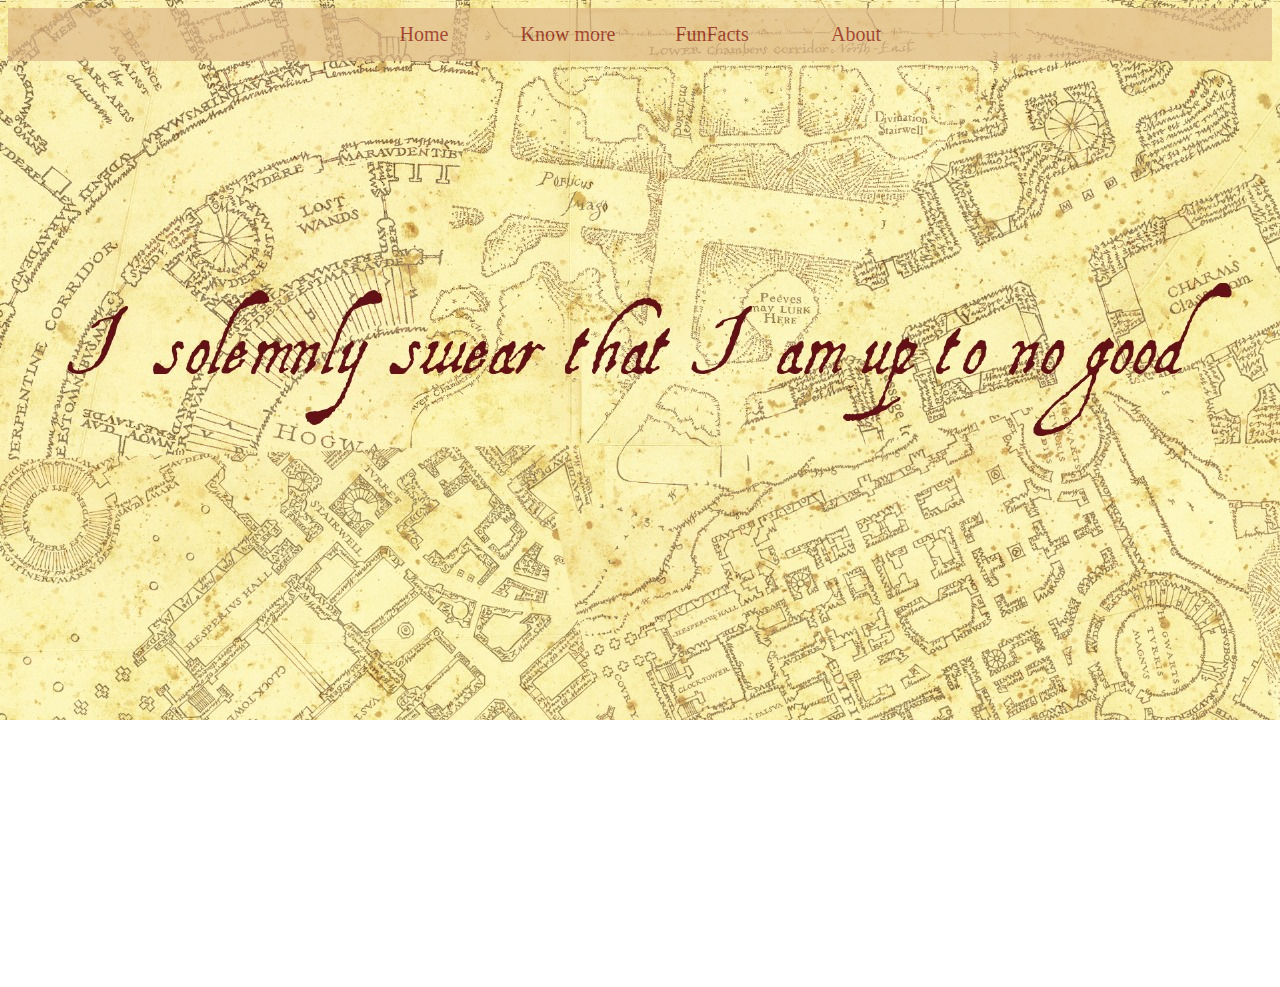
<file: index.html>
<!DOCTYPE html>
<html lang="en">
    <head>
    <meta charset="UTF-8">
    <link rel="stylesheet" href="index.css">
    <meta name="viewport" content="width=device-width, initial-scale=1.0">
    <title>HARRY POTTER WEBSITE PROJECT</title>       
    </head>
    <body>
    <style>
        body{
            background-image: url('hp_bgfinal.jpg');
            background-repeat: no-repeat;
            background-size: 100%; 
        } 
    </style>
    <div class="nav">
        <ul>
            <li><a class="active" href="#home">Home</a></li>
            <li><a href="know_more.html">Know more</a></li>
            <li><a href="#funfacts">FunFacts</a></li>
            <li><a href="#about">About</a></li>
        </ul>
    </div>
    <div class="container">

        <section id = "home">
            <p class = "project-tile"></p>
            <a href = "C:\c language\webdev\index.html"> Home </a>
        </section>
        
        <div class="slides slide1">
            <h2></h2>
            <P></P>
        </div>



        <section id = "funfacts">
            <p class = "project-tile"></p>
            <a href = "C:\c language\webdev\index.html"> FunFacts </a>
        </section>

        <div class="slides slide2">
            <div class="rectangle rectangle1">
                <h2> FUN FACTS </h2>
                <p>
                    <ul>
                        <li>1. J.K. Rowling and Harry Potter have the same birthday, which is July 31.</li>
                        <li>2. The Resurrection Stone Is Still In The Forbidden Forest</li>
                        <li>3. Hermione Became The Minister Of Magic</li>
                        <li>4. The Quibbler Went Back Into Publishing Its Traditional Quirky Articles</li>
                        <li>5. The Chamber of Secrets Was Intended to Be Less Secret</li>
                        <li>6. Dolores Umbridge Went to Azkaban</li>
                        <li>7. Ron Weasley Gets His Own Chocolate Frog Card</li>
                    </ul>
                </p>
               
            </div>
        
        </div>



        <section id = "about">
            <p class = "project-tile"></p>
            <a href = "C:\c language\webdev\index.html"> About </a>
        </section>
        
        <div class="slides slide3">
            <h2> A B O U T</h2>
            <P> a basic and simple website from a harry potter fan.</P>
        </div>

    </div>

    </body> 
</html>
</file>
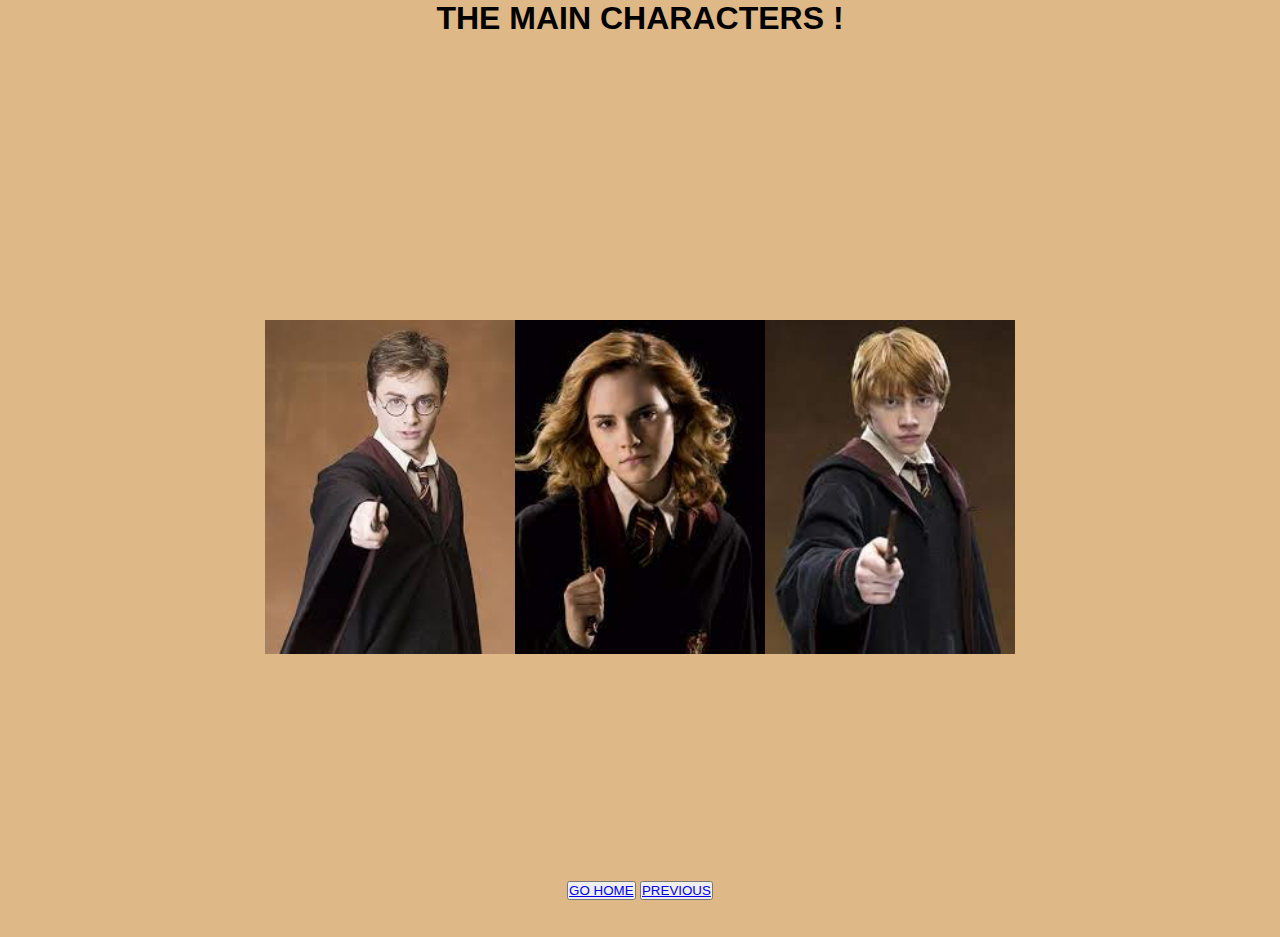
<file: char.html>
<!DOCTYPE html>
<html lang="en">
<head>
    <meta charset="UTF-8">
    <link rel="stylesheet" href="char.css">
    <meta name="viewport" content="width=device-width, initial-scale=1.0">
    <title>CHARACTERS</title>
</head>
<body>
    <center><h1>THE  MAIN  CHARACTERS !</h1></center>
    <style>
        body{
            background-color: burlywood;
            background-repeat: no-repeat;
            background-size: 100%; 
        } 
    </style>
    <div class="container">
        <div class="image">
            <img src="Harry_Potter.jpeg">
            <div class="text">
                <h1>HARRY POTTER</h1>
                <p>HALF BLOOD</p>
                <p>GRYFFINDOR</p>
            </div>
        </div>

        <div class="image">
            <img src="hermione_granger.jpeg">
            <div class="text">
                <h1>HERMIONE GRANGER</h1>
                <p>MUGGLE</p>
                <p>GRYFFINDOR</p>
            </div>
        </div>

        <div class="image">
            <img src="ron_weasley.jpeg">
            <div class="text">
                <h1>RON WEASLY</h1>
                <p>PURE BLOOD</p>
                <p>GRYFFINDOR</p>
            </div>
        </div>
        <div class="button">
            <button>
                <a href="index.html">GO HOME</a>
             </button>
            <button>
                <a href="know_more.html">PREVIOUS</a>
            </button>
        </div>
        
    </div>
</body>
</html>
</file>
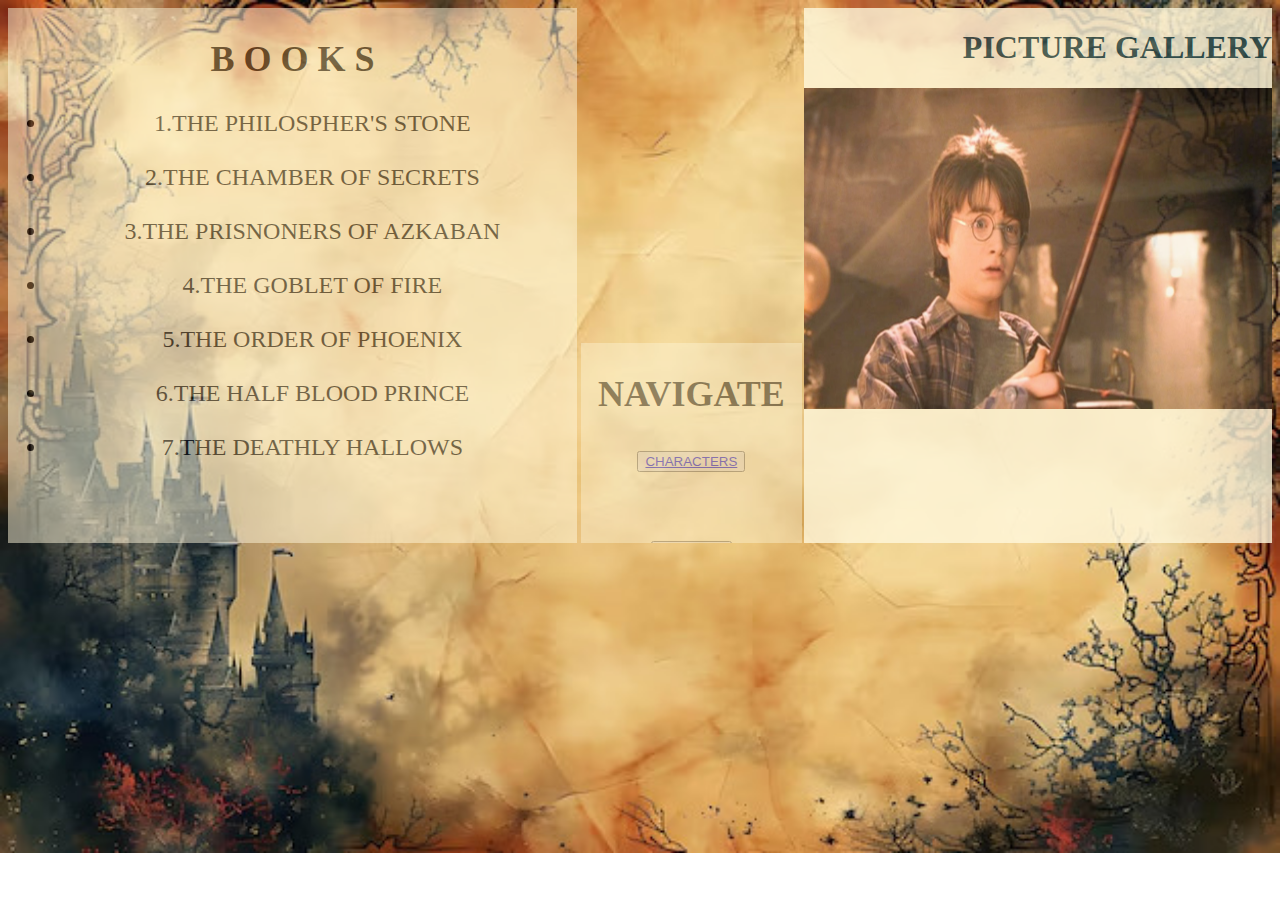
<file: know_more.html>
<!DOCTYPE html>
<html lang="en">
    <head>
        <meta charset="UTF-8">
        <link rel="stylesheet" href="know_more.css">
        <meta name="viewport" content="width=device-width, initial-scale=1.0">
        <title>KNOW MORE</title>
    </head>
    <body>
        <style>
            body{
                background-image: url('km_bg_y.jpeg');
                background-repeat: no-repeat;
                background-size: 100%; 
            } 
        </style>
        
        <div class="rectangle rectangle1">
            <center><h2>B O O K S</h2>
            <ul>
                <li>1.THE PHILOSPHER'S STONE</li><br>
                <li>2.THE CHAMBER OF SECRETS</li><br>
                <li>3.THE PRISNONERS OF AZKABAN</li><br>
                <li>4.THE GOBLET OF FIRE</li><br>
                <li>5.THE ORDER OF PHOENIX</li><br>
                <li>6.THE HALF BLOOD PRINCE</li><br>
                <li>7.THE DEATHLY HALLOWS</li><br>
            </ul>
        </center>
        </div>

        <div class="rectangle rectangle2">

            <center>
                <h2>NAVIGATE</h2>
            <div class="button button1">
                <button><a href="char.html">CHARACTERS</a></button>
            </div>

            <div class="button button2">
                <button>
                <a href="index.html">GO HOME</a>
                </button>
            </div></center>

        </div>

        <div class="rectangle rectangle3">
            <center><h1>PICTURE GALLERY</h1></center>
            <div class="image">
            
            </div>
        </div>

        
    </body>
</html>
</file>
<file: index.css>
.nav {
    margin:0;
    padding:0;
    background-color:burlywood;
    overflow: hidden;
    opacity: 0.7;
    filter: alpha(opacity=70); 
    font-family: fantasy;
  }
.nav ul{
    list-style: none;
    margin:0;
    padding:0;
    text-align: center;
}
.nav li{
    display: inline-block;
}
.nav a{
    text-decoration: none;
    color:maroon;
    width: 100px;
    display:block;
    font-size: 20px;
    padding: 15px 20px;
    text-align: center;
}

.nav a:hover{
    background-color:blanchedalmond;
}

.container{
    width: 100%;
    height: 100vh;
    overflow-y: scroll;
    scroll-snap-type: y mandatory;
}
.slides{
    margin: 0 0;
    padding: 0 0;
    width:100%;
    height:100vh;
    display: flex;
    align-items:center ;
    justify-content: center;
    gap: 50px;
    scroll-snap-align: start;
} 
.slide2{
    background-color:burlywood;
    font-size:x-large;
}

.slide3{
    background-color: khaki;
}
</file>
<file: char.css>
*{
    margin:0px;
    padding:0px;
    box-sizing: border-box;
    font-family:sans-serif;  
}

.container{
    width:100%;
    height:100vh;
    display:flex;
    justify-content: center;
    align-items:center;
}

.image{
    width:250px;
    position:relative;
}
img{
    width:100%;
    display:block;
    margin:auto;
}
.text{
    color:whitesmoke;
    margin-bottom:1;
    height:100%;
    top:0;
    left:0;
    position:absolute;
    background:rgba(0,0,0,0.6);
    display:flex;
    justify-content:center;
    align-items:center;
    flex-direction: column;
    opacity:0;
    transition:0.7s;
}
.text:hover{
    opacity:1;
}

.button{
    position:absolute;
    bottom:0;
}
.button:hover {
    background-color:darkgrey;
    color: white;
  }
</file>
<file: know_more.css>
.rectangle1{
    background-color: cornsilk;
    margin:0;
    padding:0;
    overflow: hidden;
    opacity: 0.5;
    filter: alpha(opacity=50);
    width:45%;
    height:535px;
    display:inline-block;
    font-size:x-large;
    font-family: fantasy;
    color:rgb(0, 1, 2);
    
}

.rectangle2{
    background-color: cornsilk;
    margin:0;
    padding:0;
    overflow: hidden;
    opacity: 0.4;
    filter: alpha(opacity=50);
    width:17.5%;
    height:200px;
    display:inline-block;
    font-size:x-large;
    font-family: fantasy;
    color:rgb(0, 1, 2);
    animation: fade-inout 6s infinite alternate;
}
@keyframes fade-inout{
    0%{
        opacity:0;
    }
    100%{
        opacity:0.4;
    }
}

.rectangle3{
    background-color: cornsilk;
    margin:0;
    padding:0;
    overflow: hidden;
    opacity: 0.8;
    filter: alpha(opacity=50);
    width:37%;
    height:535px;
    display:grid;
    place-items:center right;
    display:inline-block;
    float: inline-end;
    font-family: fantasy;
    color:darkslategrey;

}
.image{
    width:470px;
    height:60%;
    background-image: url("hp_images/1.jpg");
    background-size: 100% 100%;
    animation: changeImage 12s linear infinite;
    position:relative;
}
@keyframes changeImage{
    0% {
        background-image: url("hp_images/1.jpg");
    }
    15% {
        background-image: url("hp_images/2.jpg");
    }
    30% {
        background-image: url("hp_images/3.jpg");
    }
    45% {
        background-image: url("hp_images/4.jpg");
    }
    60% {
        background-image: url("hp_images/5.jpg");
    }
    75% {
        background-image: url("hp_images/6.jpg");
    }
    90% {
        background-image: url("hp_images/7.jpg");
    }
    100% {
        background-image: url("hp_images/1.jpg");
    }
}
.button1{
    text-align:center;
    background-color:cornsilk;
    height: 10vh;
}
.button1:hover {
    background-color:rgb(132, 59, 59);
    color: white;
  }

.button2{
    text-align:center;
    background-color:cornsilk;
    height: 10vh;   
}
.button2:hover {
    background-color:rgb(132, 59, 59);
    color: white;
  }
</file>
